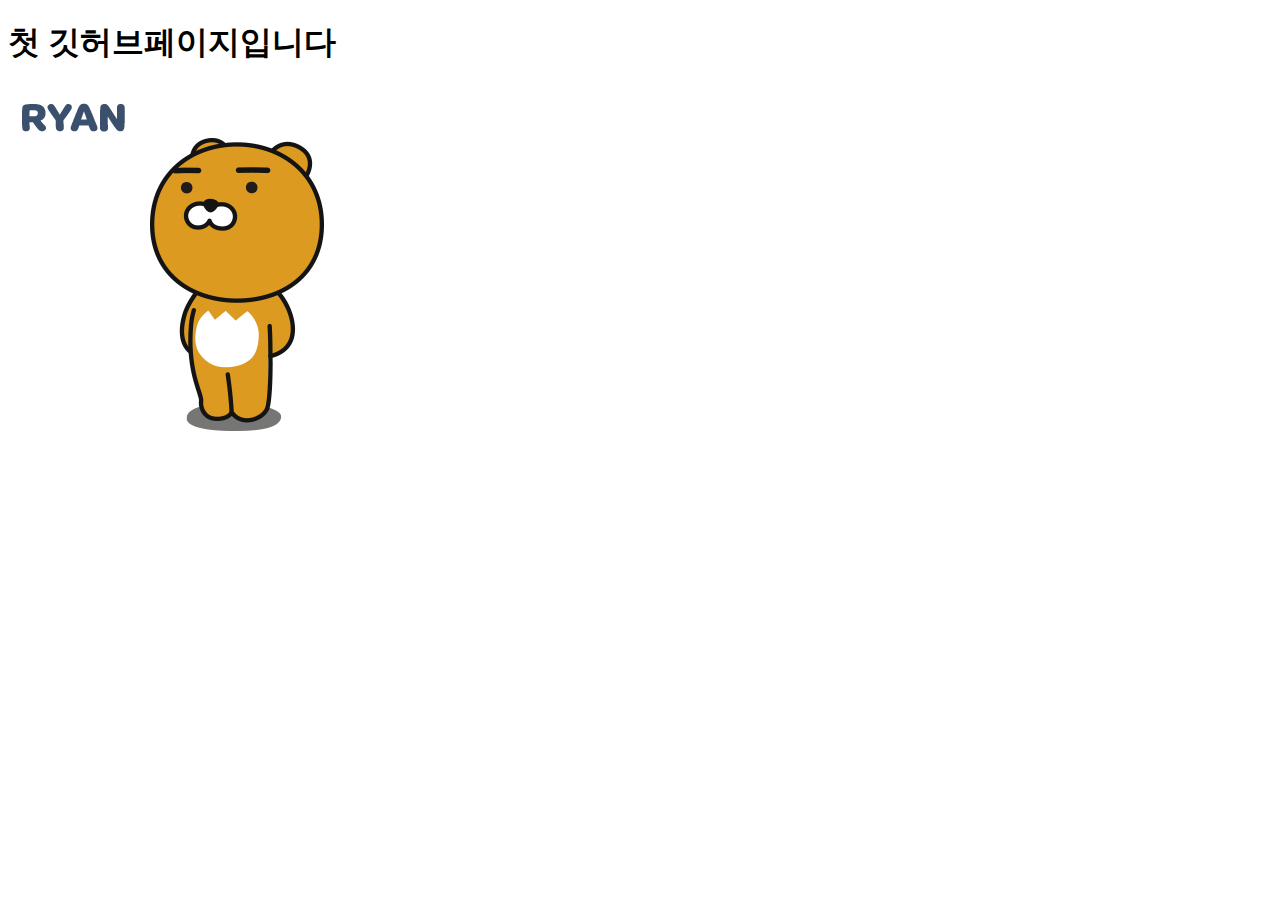
<file: web/index.html>
<!DOCTYPE html>
<html>
<head>
    <meta charset="utf-8" />
    <meta http-equiv="X-UA-Compatible" content="IE=edge">
    <title>Page Title</title>
    <meta name="viewport" content="width=device-width, initial-scale=1">
</head>
<body>
    <h1>첫 깃허브페이지입니다</h1>
	<img src="/img/noimg.png" />
</body>
</html>
</file>
